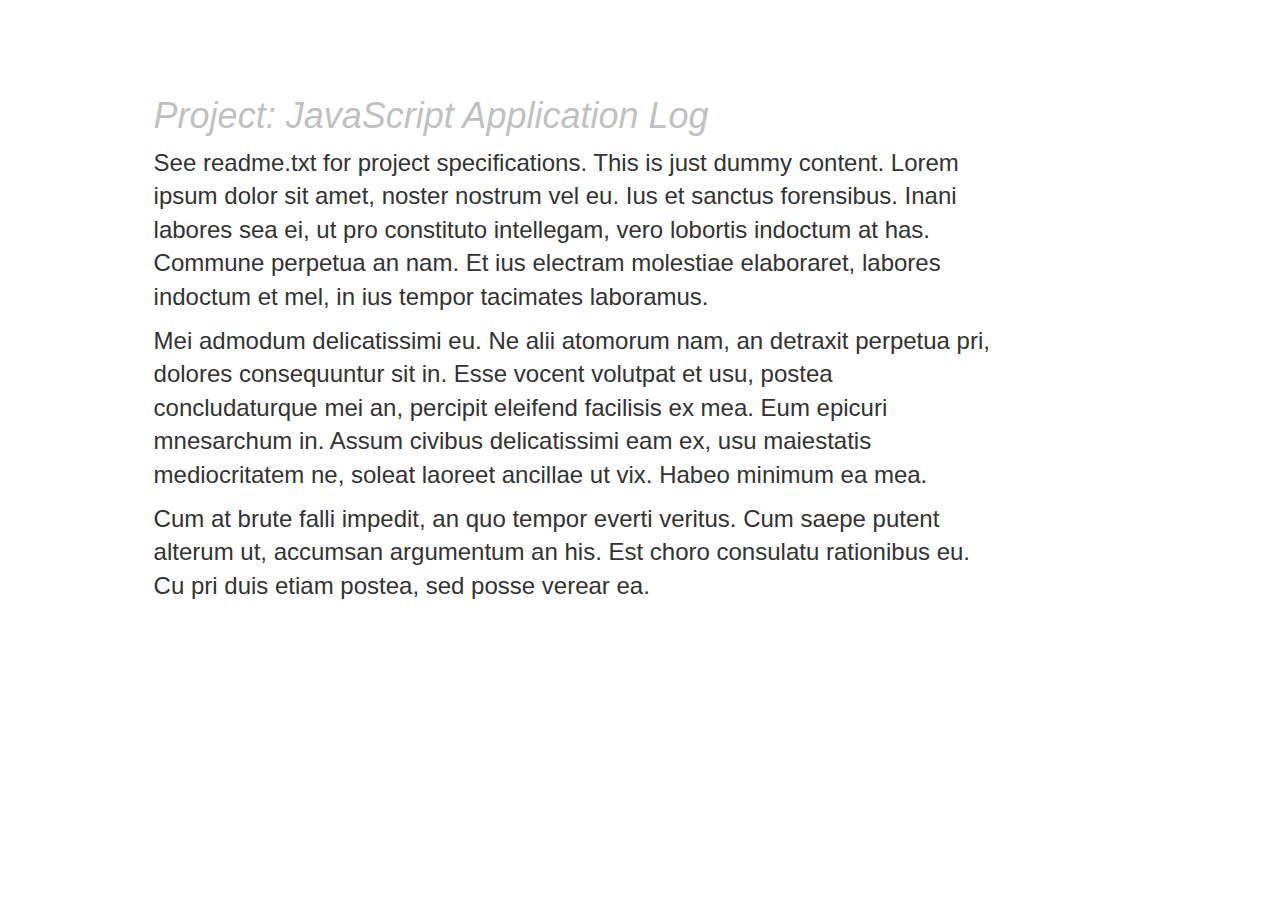
<file: index.html>
<!DOCTYPE html>
<html>
	<head>
		<meta charset="utf-8"></meta>
		<title>Project: JavaScript Application Log</title>
		<link rel="stylesheet" href="./css/style.css">
		<!--
		TODO: Load your Log module script file and dependencies.
		-->
		<link rel="stylesheet" href="./css/log.css">
		<link rel="stylesheet" href="./lib/bootstrap-3.2.0-dist/css/bootstrap.css">
		<link rel="stylesheet" type="text/css" href="./lib/DataTables-1.10.2/css/jquery.dataTables.min.css">
		<link rel="stylesheet" type="text/css" href="./lib/DataTables-1.10.2/bootstrap/3/dataTables.bootstrap.css">
		<script type="text/javascript" charset="utf8" src="./lib/DataTables-1.10.2/js/jquery.js"></script>
		<script type="text/javascript" charset="utf8" src="./lib/DataTables-1.10.2/js/jquery.dataTables.min.js"></script>
		<script type="text/javascript" charset="utf8" src="./lib/DataTables-1.10.2/bootstrap/3/dataTables.bootstrap.js"></script>
		<script src="./js/Log.js"></script>
	</head>
	<body>
		<div id="container"></div>
		<article>

			<h1>Project: JavaScript Application Log</h1>

			<p>See readme.txt for project specifications. This is just dummy content. Lorem ipsum dolor sit amet, noster nostrum vel eu. Ius et sanctus forensibus. Inani labores sea ei, ut pro constituto intellegam, vero lobortis indoctum at has. Commune perpetua an nam. Et ius electram molestiae elaboraret, labores indoctum et mel, in ius tempor tacimates laboramus.</p>

			<p>Mei admodum delicatissimi eu. Ne alii atomorum nam, an detraxit perpetua pri, dolores consequuntur sit in. Esse vocent volutpat et usu, postea concludaturque mei an, percipit eleifend facilisis ex mea. Eum epicuri mnesarchum in. Assum civibus delicatissimi eam ex, usu maiestatis mediocritatem ne, soleat laoreet ancillae ut vix. Habeo minimum ea mea.</p>

			<p>Cum at brute falli impedit, an quo tempor everti veritus. Cum saepe putent alterum ut, accumsan argumentum an his. Est choro consulatu rationibus eu. Cu pri duis etiam postea, sed posse verear ea.</p>

		</article>
		<script src="./js/log_some_stuff.js"></script>
	</body>
</html>
</file>
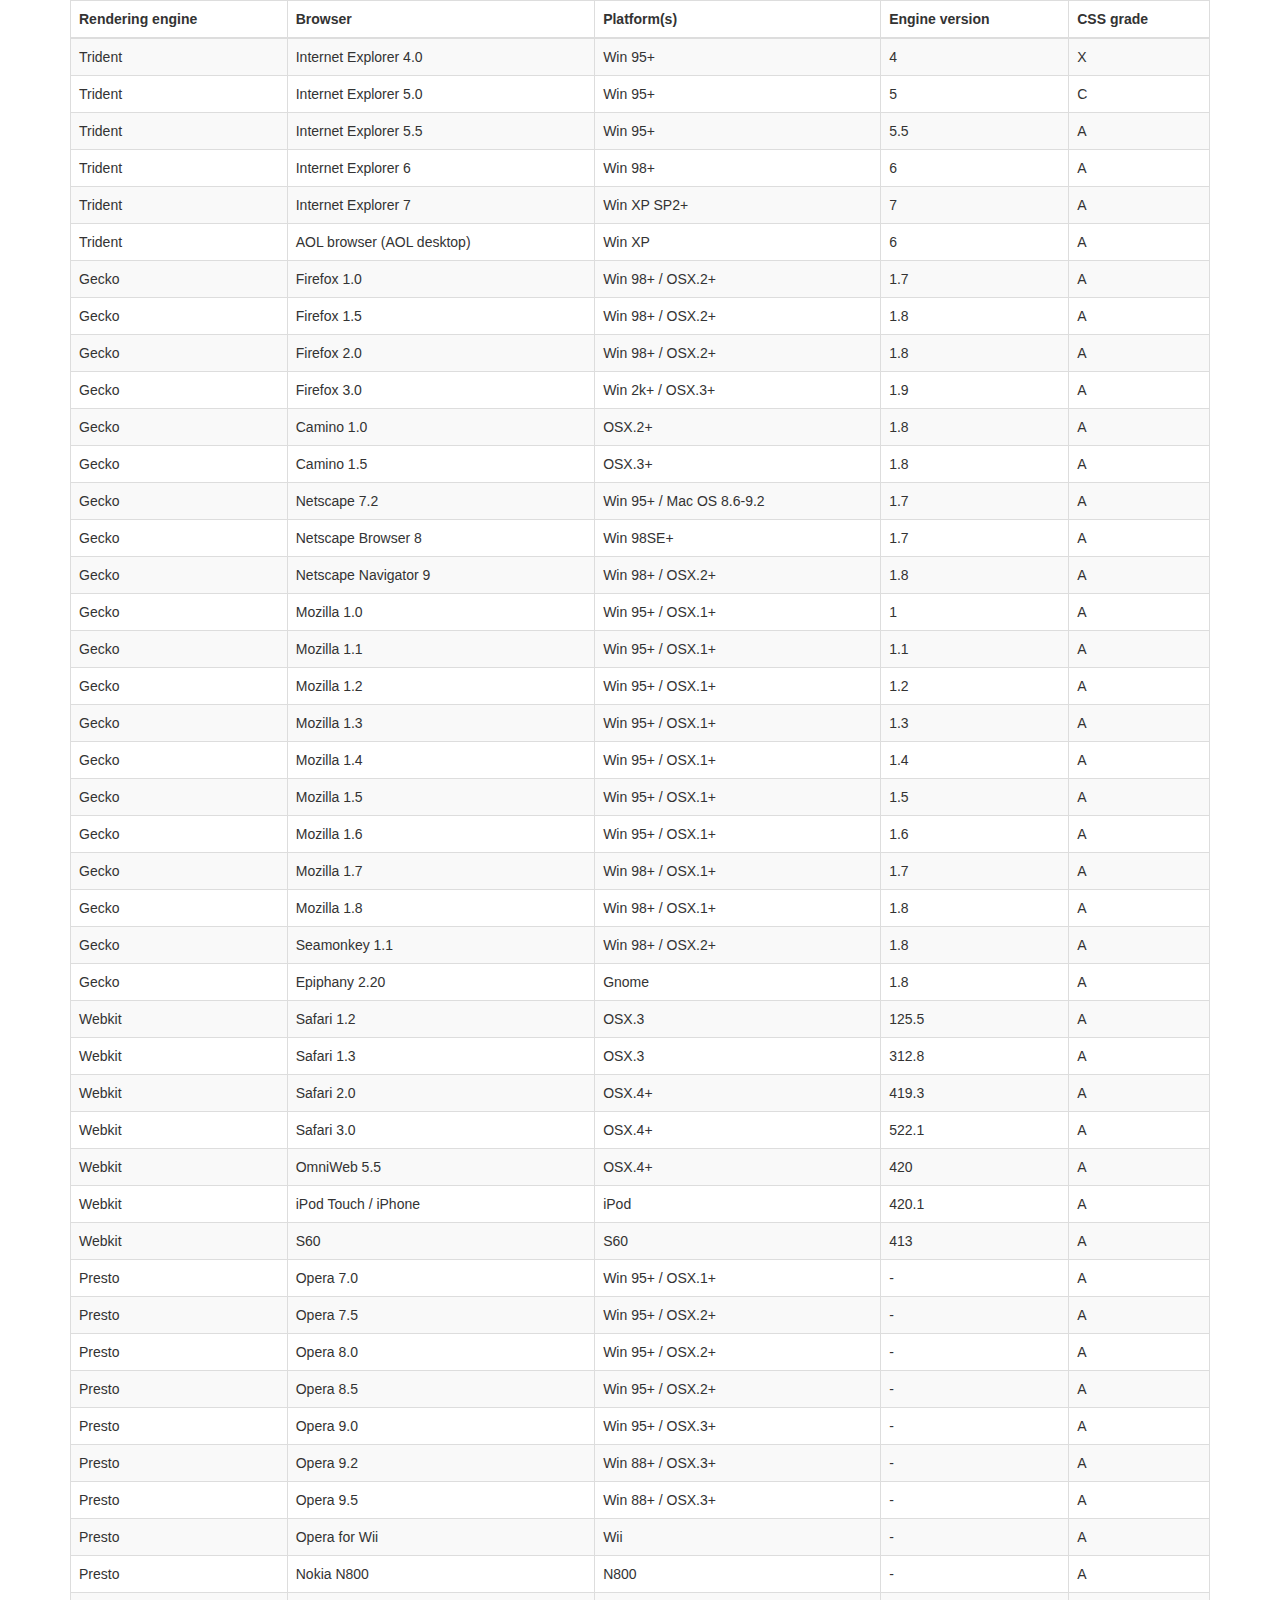
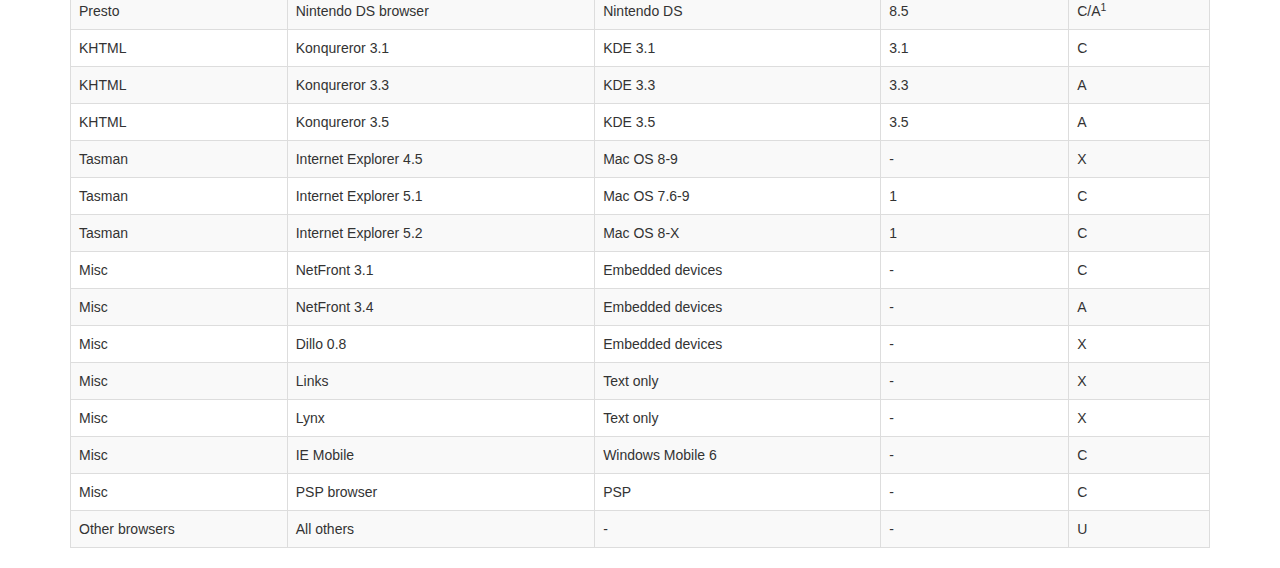
<file: lib/DataTables-1.10.2/bootstrap/3/index.html>
<!DOCTYPE HTML PUBLIC "-//W3C//DTD HTML 4.01//EN" "http://www.w3.org/TR/html4/strict.dtd">
<html>
	<head>
		<meta http-equiv="content-type" content="text/html; charset=utf-8" />
		
		<title>DataTables Bootstrap 3 example</title>

		<link rel="stylesheet" type="text/css" href="//netdna.bootstrapcdn.com/bootstrap/3.0.3/css/bootstrap.min.css">
		<link rel="stylesheet" type="text/css" href="dataTables.bootstrap.css">

		<script type="text/javascript" language="javascript" src="//code.jquery.com/jquery-1.10.2.min.js"></script>
		<script type="text/javascript" language="javascript" src="//cdn.datatables.net/1.10-dev/js/jquery.dataTables.min.js"></script>
		<script type="text/javascript" language="javascript" src="dataTables.bootstrap.js"></script>
		<script type="text/javascript" charset="utf-8">
			$(document).ready(function() {
				$('#example').dataTable();
			} );
		</script>
	</head>
	<body>
		<div class="container">
			
<table cellpadding="0" cellspacing="0" border="0" class="table table-striped table-bordered" id="example">
	<thead>
		<tr>
			<th>Rendering engine</th>
			<th>Browser</th>
			<th>Platform(s)</th>
			<th>Engine version</th>
			<th>CSS grade</th>
		</tr>
	</thead>
	<tbody>
		<tr class="odd gradeX">
			<td>Trident</td>
			<td>Internet
				 Explorer 4.0</td>
			<td>Win 95+</td>
			<td class="center"> 4</td>
			<td class="center">X</td>
		</tr>
		<tr class="even gradeC">
			<td>Trident</td>
			<td>Internet
				 Explorer 5.0</td>
			<td>Win 95+</td>
			<td class="center">5</td>
			<td class="center">C</td>
		</tr>
		<tr class="odd gradeA">
			<td>Trident</td>
			<td>Internet
				 Explorer 5.5</td>
			<td>Win 95+</td>
			<td class="center">5.5</td>
			<td class="center">A</td>
		</tr>
		<tr class="even gradeA">
			<td>Trident</td>
			<td>Internet
				 Explorer 6</td>
			<td>Win 98+</td>
			<td class="center">6</td>
			<td class="center">A</td>
		</tr>
		<tr class="odd gradeA">
			<td>Trident</td>
			<td>Internet Explorer 7</td>
			<td>Win XP SP2+</td>
			<td class="center">7</td>
			<td class="center">A</td>
		</tr>
		<tr class="even gradeA">
			<td>Trident</td>
			<td>AOL browser (AOL desktop)</td>
			<td>Win XP</td>
			<td class="center">6</td>
			<td class="center">A</td>
		</tr>
		<tr class="gradeA">
			<td>Gecko</td>
			<td>Firefox 1.0</td>
			<td>Win 98+ / OSX.2+</td>
			<td class="center">1.7</td>
			<td class="center">A</td>
		</tr>
		<tr class="gradeA">
			<td>Gecko</td>
			<td>Firefox 1.5</td>
			<td>Win 98+ / OSX.2+</td>
			<td class="center">1.8</td>
			<td class="center">A</td>
		</tr>
		<tr class="gradeA">
			<td>Gecko</td>
			<td>Firefox 2.0</td>
			<td>Win 98+ / OSX.2+</td>
			<td class="center">1.8</td>
			<td class="center">A</td>
		</tr>
		<tr class="gradeA">
			<td>Gecko</td>
			<td>Firefox 3.0</td>
			<td>Win 2k+ / OSX.3+</td>
			<td class="center">1.9</td>
			<td class="center">A</td>
		</tr>
		<tr class="gradeA">
			<td>Gecko</td>
			<td>Camino 1.0</td>
			<td>OSX.2+</td>
			<td class="center">1.8</td>
			<td class="center">A</td>
		</tr>
		<tr class="gradeA">
			<td>Gecko</td>
			<td>Camino 1.5</td>
			<td>OSX.3+</td>
			<td class="center">1.8</td>
			<td class="center">A</td>
		</tr>
		<tr class="gradeA">
			<td>Gecko</td>
			<td>Netscape 7.2</td>
			<td>Win 95+ / Mac OS 8.6-9.2</td>
			<td class="center">1.7</td>
			<td class="center">A</td>
		</tr>
		<tr class="gradeA">
			<td>Gecko</td>
			<td>Netscape Browser 8</td>
			<td>Win 98SE+</td>
			<td class="center">1.7</td>
			<td class="center">A</td>
		</tr>
		<tr class="gradeA">
			<td>Gecko</td>
			<td>Netscape Navigator 9</td>
			<td>Win 98+ / OSX.2+</td>
			<td class="center">1.8</td>
			<td class="center">A</td>
		</tr>
		<tr class="gradeA">
			<td>Gecko</td>
			<td>Mozilla 1.0</td>
			<td>Win 95+ / OSX.1+</td>
			<td class="center">1</td>
			<td class="center">A</td>
		</tr>
		<tr class="gradeA">
			<td>Gecko</td>
			<td>Mozilla 1.1</td>
			<td>Win 95+ / OSX.1+</td>
			<td class="center">1.1</td>
			<td class="center">A</td>
		</tr>
		<tr class="gradeA">
			<td>Gecko</td>
			<td>Mozilla 1.2</td>
			<td>Win 95+ / OSX.1+</td>
			<td class="center">1.2</td>
			<td class="center">A</td>
		</tr>
		<tr class="gradeA">
			<td>Gecko</td>
			<td>Mozilla 1.3</td>
			<td>Win 95+ / OSX.1+</td>
			<td class="center">1.3</td>
			<td class="center">A</td>
		</tr>
		<tr class="gradeA">
			<td>Gecko</td>
			<td>Mozilla 1.4</td>
			<td>Win 95+ / OSX.1+</td>
			<td class="center">1.4</td>
			<td class="center">A</td>
		</tr>
		<tr class="gradeA">
			<td>Gecko</td>
			<td>Mozilla 1.5</td>
			<td>Win 95+ / OSX.1+</td>
			<td class="center">1.5</td>
			<td class="center">A</td>
		</tr>
		<tr class="gradeA">
			<td>Gecko</td>
			<td>Mozilla 1.6</td>
			<td>Win 95+ / OSX.1+</td>
			<td class="center">1.6</td>
			<td class="center">A</td>
		</tr>
		<tr class="gradeA">
			<td>Gecko</td>
			<td>Mozilla 1.7</td>
			<td>Win 98+ / OSX.1+</td>
			<td class="center">1.7</td>
			<td class="center">A</td>
		</tr>
		<tr class="gradeA">
			<td>Gecko</td>
			<td>Mozilla 1.8</td>
			<td>Win 98+ / OSX.1+</td>
			<td class="center">1.8</td>
			<td class="center">A</td>
		</tr>
		<tr class="gradeA">
			<td>Gecko</td>
			<td>Seamonkey 1.1</td>
			<td>Win 98+ / OSX.2+</td>
			<td class="center">1.8</td>
			<td class="center">A</td>
		</tr>
		<tr class="gradeA">
			<td>Gecko</td>
			<td>Epiphany 2.20</td>
			<td>Gnome</td>
			<td class="center">1.8</td>
			<td class="center">A</td>
		</tr>
		<tr class="gradeA">
			<td>Webkit</td>
			<td>Safari 1.2</td>
			<td>OSX.3</td>
			<td class="center">125.5</td>
			<td class="center">A</td>
		</tr>
		<tr class="gradeA">
			<td>Webkit</td>
			<td>Safari 1.3</td>
			<td>OSX.3</td>
			<td class="center">312.8</td>
			<td class="center">A</td>
		</tr>
		<tr class="gradeA">
			<td>Webkit</td>
			<td>Safari 2.0</td>
			<td>OSX.4+</td>
			<td class="center">419.3</td>
			<td class="center">A</td>
		</tr>
		<tr class="gradeA">
			<td>Webkit</td>
			<td>Safari 3.0</td>
			<td>OSX.4+</td>
			<td class="center">522.1</td>
			<td class="center">A</td>
		</tr>
		<tr class="gradeA">
			<td>Webkit</td>
			<td>OmniWeb 5.5</td>
			<td>OSX.4+</td>
			<td class="center">420</td>
			<td class="center">A</td>
		</tr>
		<tr class="gradeA">
			<td>Webkit</td>
			<td>iPod Touch / iPhone</td>
			<td>iPod</td>
			<td class="center">420.1</td>
			<td class="center">A</td>
		</tr>
		<tr class="gradeA">
			<td>Webkit</td>
			<td>S60</td>
			<td>S60</td>
			<td class="center">413</td>
			<td class="center">A</td>
		</tr>
		<tr class="gradeA">
			<td>Presto</td>
			<td>Opera 7.0</td>
			<td>Win 95+ / OSX.1+</td>
			<td class="center">-</td>
			<td class="center">A</td>
		</tr>
		<tr class="gradeA">
			<td>Presto</td>
			<td>Opera 7.5</td>
			<td>Win 95+ / OSX.2+</td>
			<td class="center">-</td>
			<td class="center">A</td>
		</tr>
		<tr class="gradeA">
			<td>Presto</td>
			<td>Opera 8.0</td>
			<td>Win 95+ / OSX.2+</td>
			<td class="center">-</td>
			<td class="center">A</td>
		</tr>
		<tr class="gradeA">
			<td>Presto</td>
			<td>Opera 8.5</td>
			<td>Win 95+ / OSX.2+</td>
			<td class="center">-</td>
			<td class="center">A</td>
		</tr>
		<tr class="gradeA">
			<td>Presto</td>
			<td>Opera 9.0</td>
			<td>Win 95+ / OSX.3+</td>
			<td class="center">-</td>
			<td class="center">A</td>
		</tr>
		<tr class="gradeA">
			<td>Presto</td>
			<td>Opera 9.2</td>
			<td>Win 88+ / OSX.3+</td>
			<td class="center">-</td>
			<td class="center">A</td>
		</tr>
		<tr class="gradeA">
			<td>Presto</td>
			<td>Opera 9.5</td>
			<td>Win 88+ / OSX.3+</td>
			<td class="center">-</td>
			<td class="center">A</td>
		</tr>
		<tr class="gradeA">
			<td>Presto</td>
			<td>Opera for Wii</td>
			<td>Wii</td>
			<td class="center">-</td>
			<td class="center">A</td>
		</tr>
		<tr class="gradeA">
			<td>Presto</td>
			<td>Nokia N800</td>
			<td>N800</td>
			<td class="center">-</td>
			<td class="center">A</td>
		</tr>
		<tr class="gradeA">
			<td>Presto</td>
			<td>Nintendo DS browser</td>
			<td>Nintendo DS</td>
			<td class="center">8.5</td>
			<td class="center">C/A<sup>1</sup></td>
		</tr>
		<tr class="gradeC">
			<td>KHTML</td>
			<td>Konqureror 3.1</td>
			<td>KDE 3.1</td>
			<td class="center">3.1</td>
			<td class="center">C</td>
		</tr>
		<tr class="gradeA">
			<td>KHTML</td>
			<td>Konqureror 3.3</td>
			<td>KDE 3.3</td>
			<td class="center">3.3</td>
			<td class="center">A</td>
		</tr>
		<tr class="gradeA">
			<td>KHTML</td>
			<td>Konqureror 3.5</td>
			<td>KDE 3.5</td>
			<td class="center">3.5</td>
			<td class="center">A</td>
		</tr>
		<tr class="gradeX">
			<td>Tasman</td>
			<td>Internet Explorer 4.5</td>
			<td>Mac OS 8-9</td>
			<td class="center">-</td>
			<td class="center">X</td>
		</tr>
		<tr class="gradeC">
			<td>Tasman</td>
			<td>Internet Explorer 5.1</td>
			<td>Mac OS 7.6-9</td>
			<td class="center">1</td>
			<td class="center">C</td>
		</tr>
		<tr class="gradeC">
			<td>Tasman</td>
			<td>Internet Explorer 5.2</td>
			<td>Mac OS 8-X</td>
			<td class="center">1</td>
			<td class="center">C</td>
		</tr>
		<tr class="gradeA">
			<td>Misc</td>
			<td>NetFront 3.1</td>
			<td>Embedded devices</td>
			<td class="center">-</td>
			<td class="center">C</td>
		</tr>
		<tr class="gradeA">
			<td>Misc</td>
			<td>NetFront 3.4</td>
			<td>Embedded devices</td>
			<td class="center">-</td>
			<td class="center">A</td>
		</tr>
		<tr class="gradeX">
			<td>Misc</td>
			<td>Dillo 0.8</td>
			<td>Embedded devices</td>
			<td class="center">-</td>
			<td class="center">X</td>
		</tr>
		<tr class="gradeX">
			<td>Misc</td>
			<td>Links</td>
			<td>Text only</td>
			<td class="center">-</td>
			<td class="center">X</td>
		</tr>
		<tr class="gradeX">
			<td>Misc</td>
			<td>Lynx</td>
			<td>Text only</td>
			<td class="center">-</td>
			<td class="center">X</td>
		</tr>
		<tr class="gradeC">
			<td>Misc</td>
			<td>IE Mobile</td>
			<td>Windows Mobile 6</td>
			<td class="center">-</td>
			<td class="center">C</td>
		</tr>
		<tr class="gradeC">
			<td>Misc</td>
			<td>PSP browser</td>
			<td>PSP</td>
			<td class="center">-</td>
			<td class="center">C</td>
		</tr>
		<tr class="gradeU">
			<td>Other browsers</td>
			<td>All others</td>
			<td>-</td>
			<td class="center">-</td>
			<td class="center">U</td>
		</tr>
	</tbody>
</table>
			
		</div>
	</body>
</html>
</file>
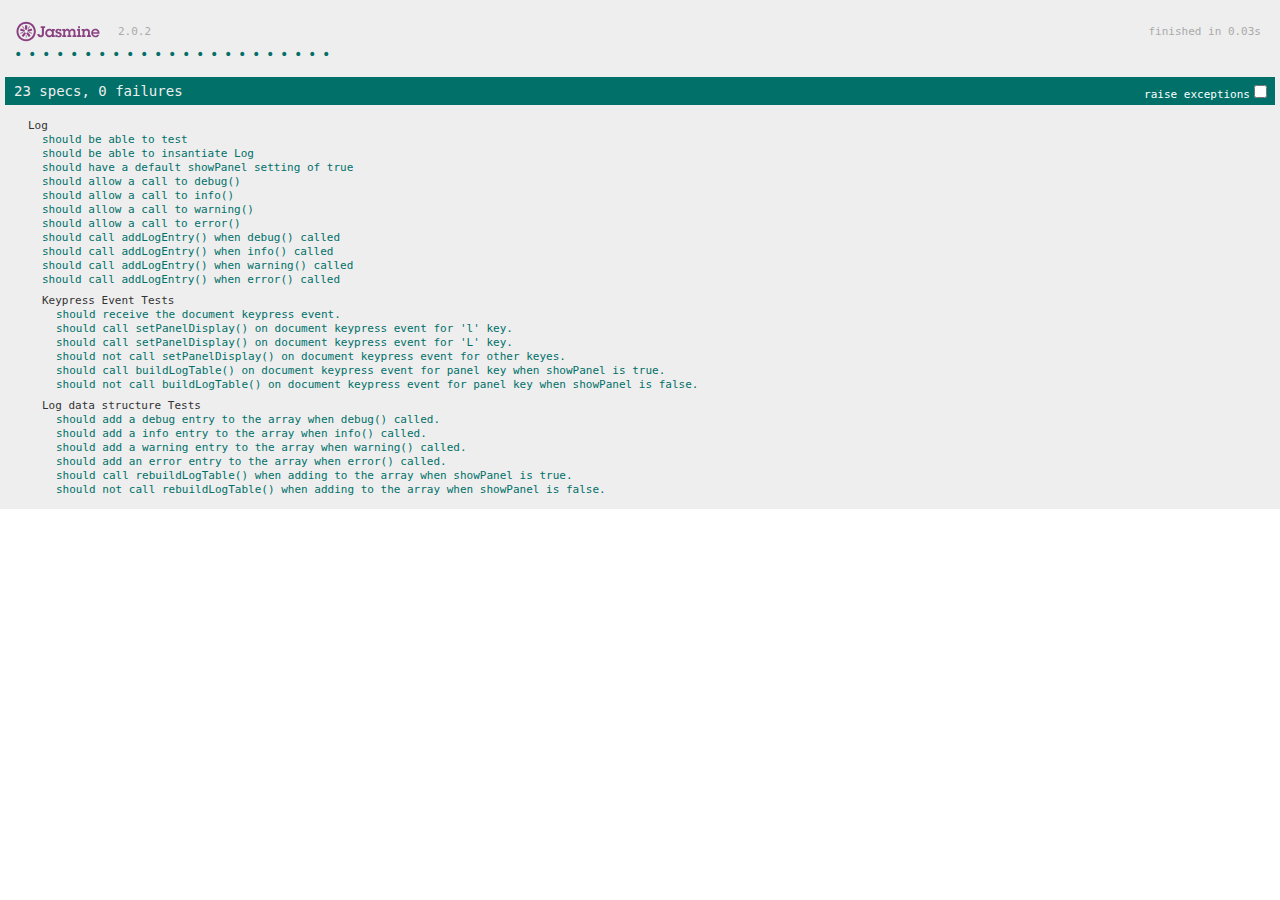
<file: SpecRunner.html>
<!DOCTYPE HTML>
<html>
<head>
  <meta http-equiv="Content-Type" content="text/html; charset=UTF-8">
  <title>Jasmine Spec Runner v2.0.2</title>

  <link rel="shortcut icon" type="image/png" href="lib/jasmine-2.0.2/jasmine_favicon.png">
  <link rel="stylesheet" type="text/css" href="lib/jasmine-2.0.2/jasmine.css">

  <script type="text/javascript" src="lib/jasmine-2.0.2/jasmine.js"></script>
  <script type="text/javascript" src="lib/jasmine-2.0.2/jasmine-html.js"></script>
  <script type="text/javascript" src="lib/jasmine-2.0.2/boot.js"></script>
  <script type="text/javascript" charset="utf8" src="./lib/DataTables-1.10.2/js/jquery.js"></script>
  <script type="text/javascript" charset="utf8" src="./lib/DataTables-1.10.2/js/jquery.dataTables.min.js"></script>
  <script src="lib/jasmine-jquery.js"></script>
  <!-- include source files here... -->
  <script type="text/javascript" src="js/Log.js"></script>

  <!-- include spec files here... -->
  <script type="text/javascript" src="spec/LogSpec.js"></script>
  <script type="text/javascript">
   function setUpHTMLFixture() {
     setFixtures('<body id="testpage" >'
                +'  <h1>Test Page</h1>'
                +'  <div id="container"></div>'
                +'  <div>'
                +'  <br>'
                +'  </div>'
                +'</body>');

   }
  </script>

</head>

<body>
</body>
</html>
</file>
<file: css/style.css>
body {
	margin: 0;
	padding: 0;
	color: #ddd;
	background-color: #222;
	font-family: Helvetica, sans-serif;
}
article {
	margin:4em 12% 5em;
	max-width:35em;
	font-size:24px;
}
h1 {
	font:48px sans-serif;
	font-style: italic;
	opacity: 0.3;
}
p {
	margin: 1em 0;
	line-height: 1.4;
}
p+p {
	margin-top: 0;
}
</file>
<file: css/log.css>
.log-panel {
  position: absolute;
  z-index: 1000;
  background: white;
  border: 1px solid black;
  display: inline;
  width: 80%;
  left: 60px;
  top: 3em;
}

.log-panel-off {
  display: none;
}
</file>
<file: lib/jasmine-2.0.2/jasmine.css>
body { overflow-y: scroll; }

.jasmine_html-reporter { background-color: #eeeeee; padding: 5px; margin: -8px; font-size: 11px; font-family: Monaco, "Lucida Console", monospace; line-height: 14px; color: #333333; }
.jasmine_html-reporter a { text-decoration: none; }
.jasmine_html-reporter a:hover { text-decoration: underline; }
.jasmine_html-reporter p, .jasmine_html-reporter h1, .jasmine_html-reporter h2, .jasmine_html-reporter h3, .jasmine_html-reporter h4, .jasmine_html-reporter h5, .jasmine_html-reporter h6 { margin: 0; line-height: 14px; }
.jasmine_html-reporter .banner, .jasmine_html-reporter .symbol-summary, .jasmine_html-reporter .summary, .jasmine_html-reporter .result-message, .jasmine_html-reporter .spec .description, .jasmine_html-reporter .spec-detail .description, .jasmine_html-reporter .alert .bar, .jasmine_html-reporter .stack-trace { padding-left: 9px; padding-right: 9px; }
.jasmine_html-reporter .banner { position: relative; }
.jasmine_html-reporter .banner .title { background: url('[data-uri]') no-repeat; background: url('[data-uri]') no-repeat, none; -webkit-background-size: 100%; -moz-background-size: 100%; -o-background-size: 100%; background-size: 100%; display: block; float: left; width: 90px; height: 25px; }
.jasmine_html-reporter .banner .version { margin-left: 14px; position: relative; top: 6px; }
.jasmine_html-reporter .banner .duration { position: absolute; right: 14px; top: 6px; }
.jasmine_html-reporter #jasmine_content { position: fixed; right: 100%; }
.jasmine_html-reporter .version { color: #aaaaaa; }
.jasmine_html-reporter .banner { margin-top: 14px; }
.jasmine_html-reporter .duration { color: #aaaaaa; float: right; }
.jasmine_html-reporter .symbol-summary { overflow: hidden; *zoom: 1; margin: 14px 0; }
.jasmine_html-reporter .symbol-summary li { display: inline-block; height: 8px; width: 14px; font-size: 16px; }
.jasmine_html-reporter .symbol-summary li.passed { font-size: 14px; }
.jasmine_html-reporter .symbol-summary li.passed:before { color: #007069; content: "\02022"; }
.jasmine_html-reporter .symbol-summary li.failed { line-height: 9px; }
.jasmine_html-reporter .symbol-summary li.failed:before { color: #ca3a11; content: "\d7"; font-weight: bold; margin-left: -1px; }
.jasmine_html-reporter .symbol-summary li.disabled { font-size: 14px; }
.jasmine_html-reporter .symbol-summary li.disabled:before { color: #bababa; content: "\02022"; }
.jasmine_html-reporter .symbol-summary li.pending { line-height: 17px; }
.jasmine_html-reporter .symbol-summary li.pending:before { color: #ba9d37; content: "*"; }
.jasmine_html-reporter .symbol-summary li.empty { font-size: 14px; }
.jasmine_html-reporter .symbol-summary li.empty:before { color: #ba9d37; content: "\02022"; }
.jasmine_html-reporter .exceptions { color: #fff; float: right; margin-top: 5px; margin-right: 5px; }
.jasmine_html-reporter .bar { line-height: 28px; font-size: 14px; display: block; color: #eee; }
.jasmine_html-reporter .bar.failed { background-color: #ca3a11; }
.jasmine_html-reporter .bar.passed { background-color: #007069; }
.jasmine_html-reporter .bar.skipped { background-color: #bababa; }
.jasmine_html-reporter .bar.menu { background-color: #fff; color: #aaaaaa; }
.jasmine_html-reporter .bar.menu a { color: #333333; }
.jasmine_html-reporter .bar a { color: white; }
.jasmine_html-reporter.spec-list .bar.menu.failure-list, .jasmine_html-reporter.spec-list .results .failures { display: none; }
.jasmine_html-reporter.failure-list .bar.menu.spec-list, .jasmine_html-reporter.failure-list .summary { display: none; }
.jasmine_html-reporter .running-alert { background-color: #666666; }
.jasmine_html-reporter .results { margin-top: 14px; }
.jasmine_html-reporter.showDetails .summaryMenuItem { font-weight: normal; text-decoration: inherit; }
.jasmine_html-reporter.showDetails .summaryMenuItem:hover { text-decoration: underline; }
.jasmine_html-reporter.showDetails .detailsMenuItem { font-weight: bold; text-decoration: underline; }
.jasmine_html-reporter.showDetails .summary { display: none; }
.jasmine_html-reporter.showDetails #details { display: block; }
.jasmine_html-reporter .summaryMenuItem { font-weight: bold; text-decoration: underline; }
.jasmine_html-reporter .summary { margin-top: 14px; }
.jasmine_html-reporter .summary ul { list-style-type: none; margin-left: 14px; padding-top: 0; padding-left: 0; }
.jasmine_html-reporter .summary ul.suite { margin-top: 7px; margin-bottom: 7px; }
.jasmine_html-reporter .summary li.passed a { color: #007069; }
.jasmine_html-reporter .summary li.failed a { color: #ca3a11; }
.jasmine_html-reporter .summary li.empty a { color: #ba9d37; }
.jasmine_html-reporter .summary li.pending a { color: #ba9d37; }
.jasmine_html-reporter .description + .suite { margin-top: 0; }
.jasmine_html-reporter .suite { margin-top: 14px; }
.jasmine_html-reporter .suite a { color: #333333; }
.jasmine_html-reporter .failures .spec-detail { margin-bottom: 28px; }
.jasmine_html-reporter .failures .spec-detail .description { background-color: #ca3a11; }
.jasmine_html-reporter .failures .spec-detail .description a { color: white; }
.jasmine_html-reporter .result-message { padding-top: 14px; color: #333333; white-space: pre; }
.jasmine_html-reporter .result-message span.result { display: block; }
.jasmine_html-reporter .stack-trace { margin: 5px 0 0 0; max-height: 224px; overflow: auto; line-height: 18px; color: #666666; border: 1px solid #ddd; background: white; white-space: pre; }
</file>
